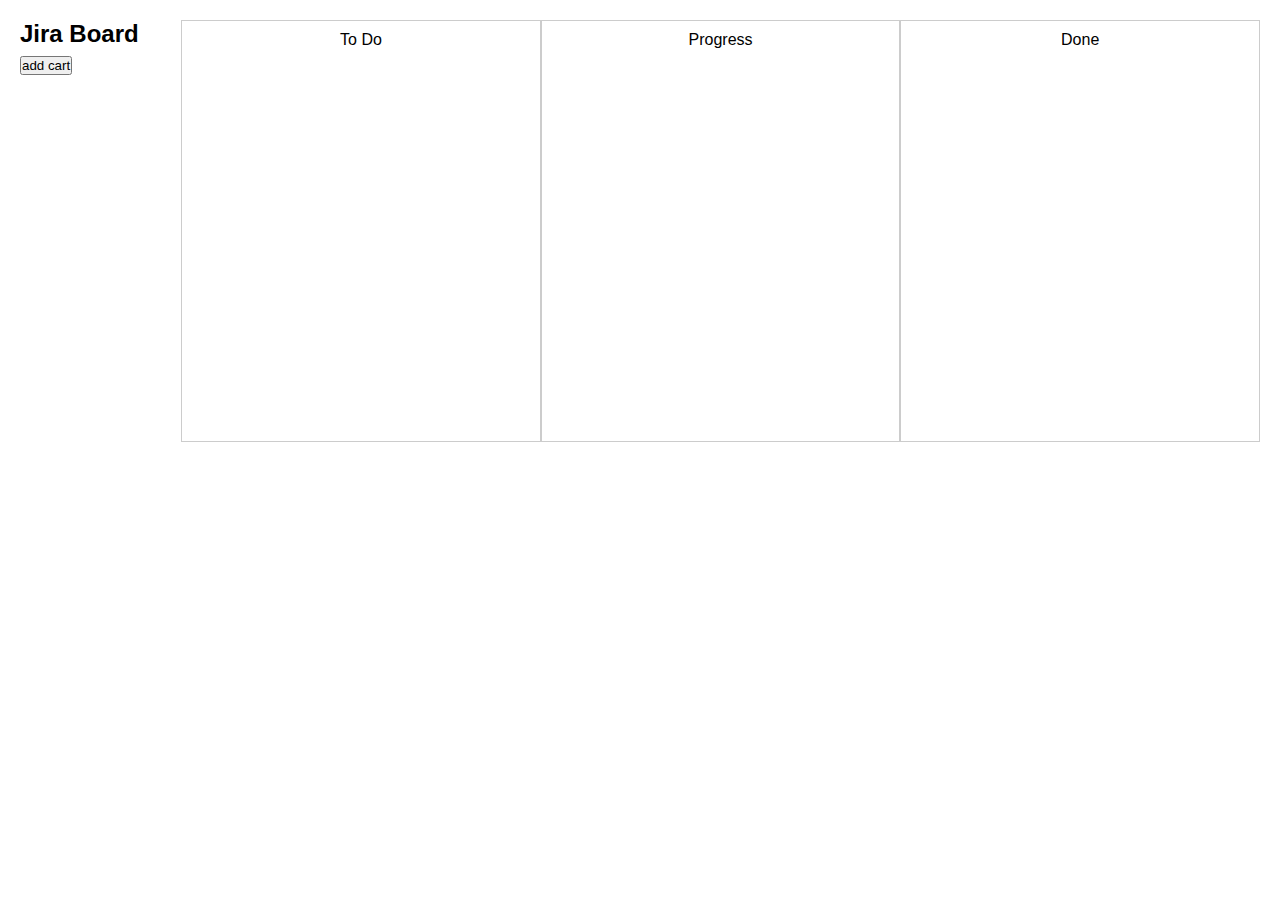
<file: index.html>
<!DOCTYPE html>
<html lang="en">
<head>
    <meta charset="UTF-8">
    <meta name="viewport" content="width=device-width, initial-scale=1.0">
    <link rel="stylesheet" href="./style.css">
    <title>Document</title>
</head>
<body>
    <div class="board">
        <h2>Jira Board <button id="addCard">add cart</button></h2>

        <div class="column" id="todo">
            To Do
        </div>

        <div class="column" id="progress">
            Progress
        </div>

        <div class="column" id="done">
            Done
        </div>
    </div>



    <script src="./script3.js"></script>
</body>
</html>
</file>
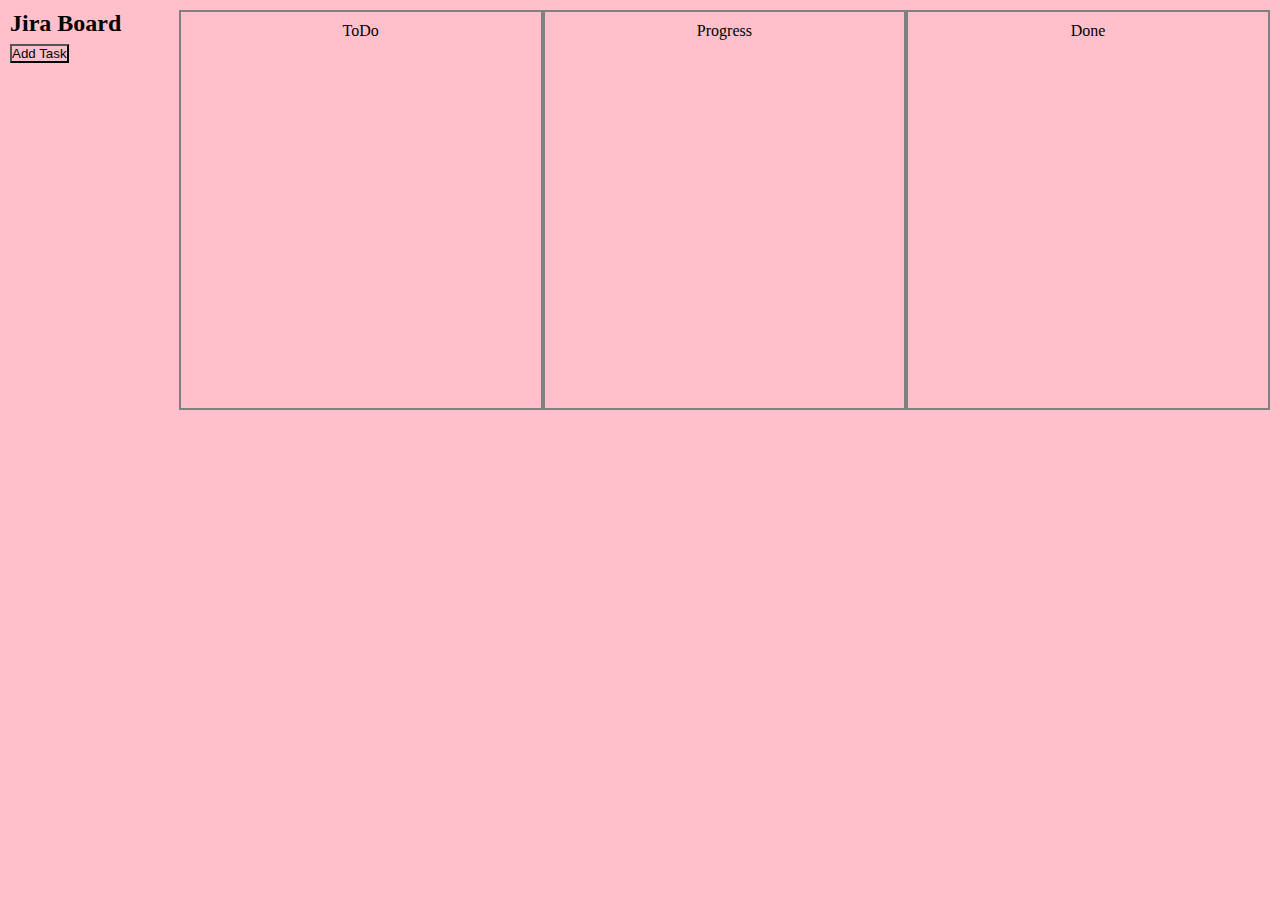
<file: index3.html>
<!DOCTYPE html>
<html lang="en">
<head>
    <meta charset="UTF-8">
    <meta name="viewport" content="width=device-width, initial-scale=1.0">
    <link rel="stylesheet" href="./style3.css">
    <title>Document</title>
</head>
<body>
    <div class="board">
        <h2>Jira Board
            <button id="addCard">Add Task</button>
        </h2>

        <div class="column" id="todo">
            ToDo
        </div>

        <div class="column" id="progress">
            Progress
        </div>

        <div class="column" id="done">
            Done
        </div>
    </div>



    <script src="./script3.js"></script>
</body>
</html>
</file>
<file: style.css>
*{
    margin:0;
    padding:0;
    font-family: Arial, Helvetica, sans-serif;
}
.board{
    display:flex;
    justify-content: space-around;
    padding: 20px; 
}
.column{
    width:30%;
    min-height:400px;
    border:1px solid #ccc;
    padding:10px;
    text-align: center;
}
.card{
    background-color: black;
}
</file>
<file: style3.css>
*{
    margin :0px;
    padding: 0px;
    box-sizing: border-box;
    background-color: pink;
}
.board{
    display: flex;
    justify-content: space-around;
    padding: 10px;
}
.column{
    width:30%;
    border:2px solid grey;
    padding :10px;
    text-align: center;
    min-height: 400px;
}
.card{
    background-color: black;
    padding : 10px;
    margin:10px;
    color:white;
}
</file>
